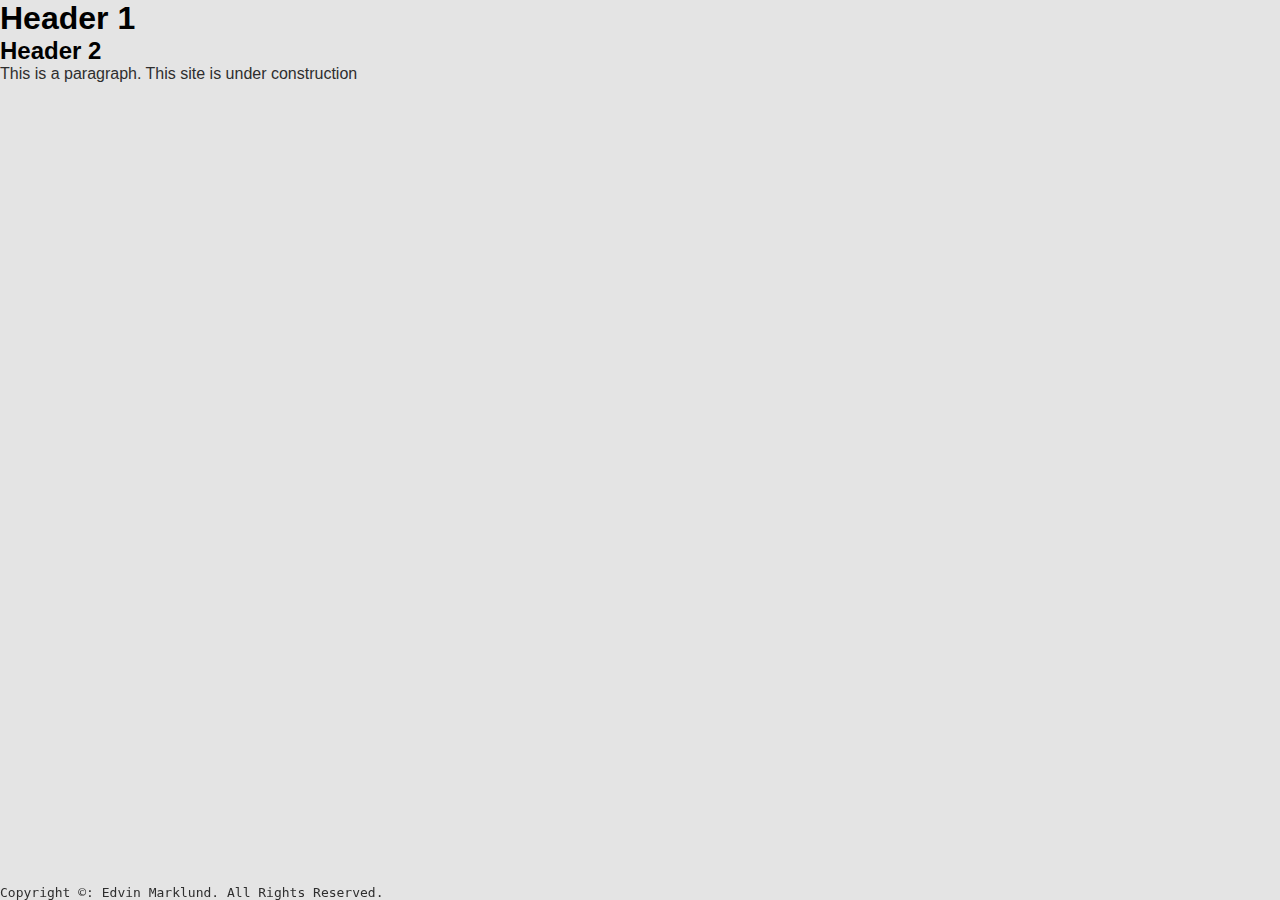
<file: Public/index.html>
<!DOCTYPE html>
<html lang="en">
<head>
    <meta charset="utf-8">
    <meta name="viewport" content="width=device-width, initial-scale=1">
    <title>EDVIN MARKLUND</title>
    <link rel="icon" type="image/x-icon" href="icons/favicon.ico">
    <link rel="stylesheet" href="style.css">
</head>
<body>


<h1>Header 1</h1>

<h2>Header 2</h2>

<p>This is a paragraph. This site is under construction</p>

    
</body>

    <div class="footer">
        <br><p style="text-align: left; font-family: monospace;">Copyright &copy: Edvin Marklund. All Rights Reserved.</p>
    </div>

</html>
</file>
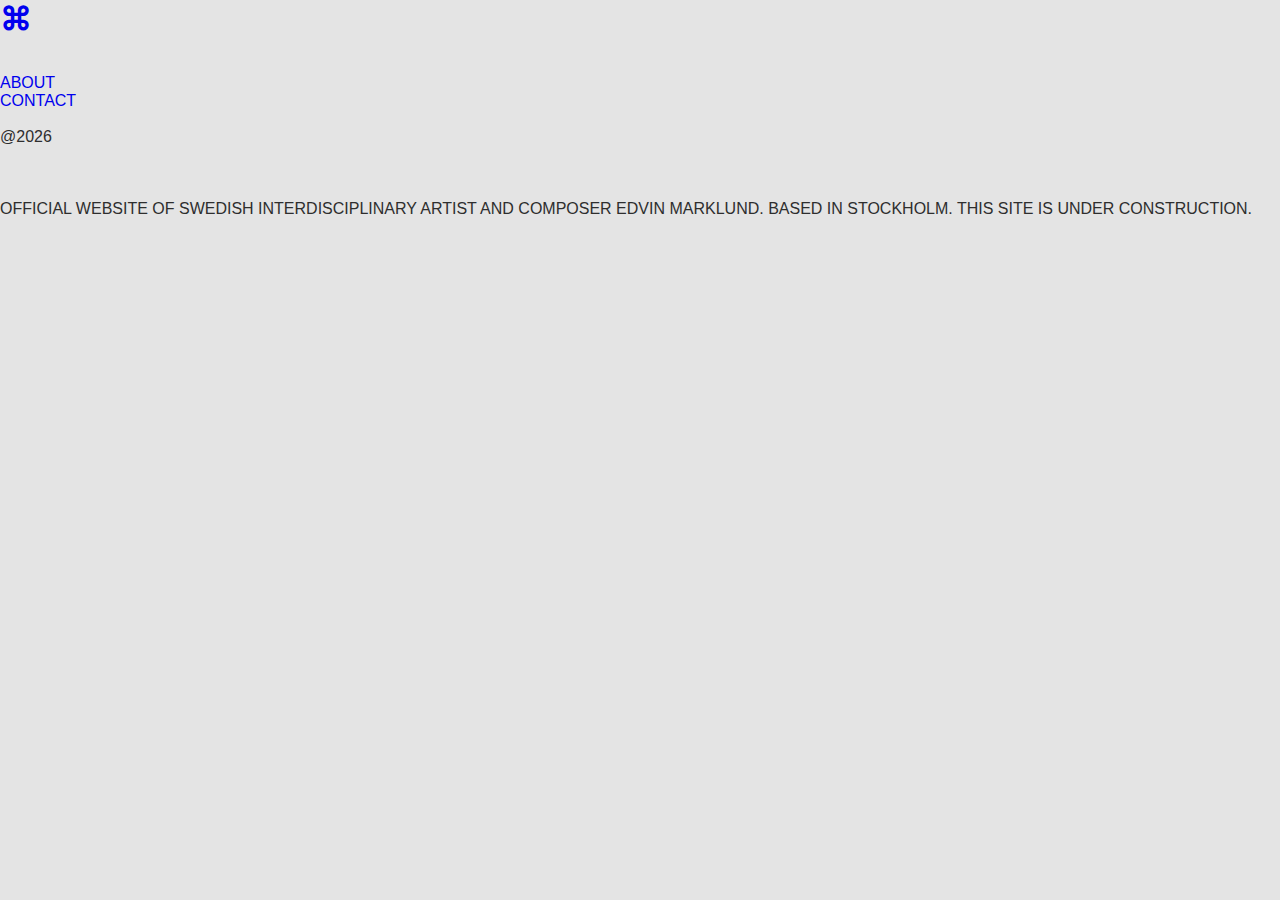
<file: about.html>
<!DOCTYPE html>
<html lang="en">
<head>
    <meta charset="utf-8">
    <meta name="viewport" content="width=device-width, initial-scale=1">
    <title>EDVIN MARKLUND | ABOUT</title>
    <link rel="icon" type="images/x-icon" href="icons/favicon.ico">
    <link rel="stylesheet" href="style.css">
</head>
<body>


<ul class="navbar">
  <h1><a href="index.html">⌘</a></h1>
  <br>
  <br>
  <li><a href="about.html">ABOUT</a></li>
  <li><a href="contact.html">CONTACT</a></li>
  <br>
  <p style="font-weight: 100;">@2026</p>
  <br>
<p ><br><br> OFFICIAL WEBSITE OF SWEDISH INTERDISCIPLINARY ARTIST AND COMPOSER EDVIN MARKLUND. BASED IN STOCKHOLM. THIS SITE IS UNDER CONSTRUCTION.</p>
</ul>







</body>
</html>
</file>
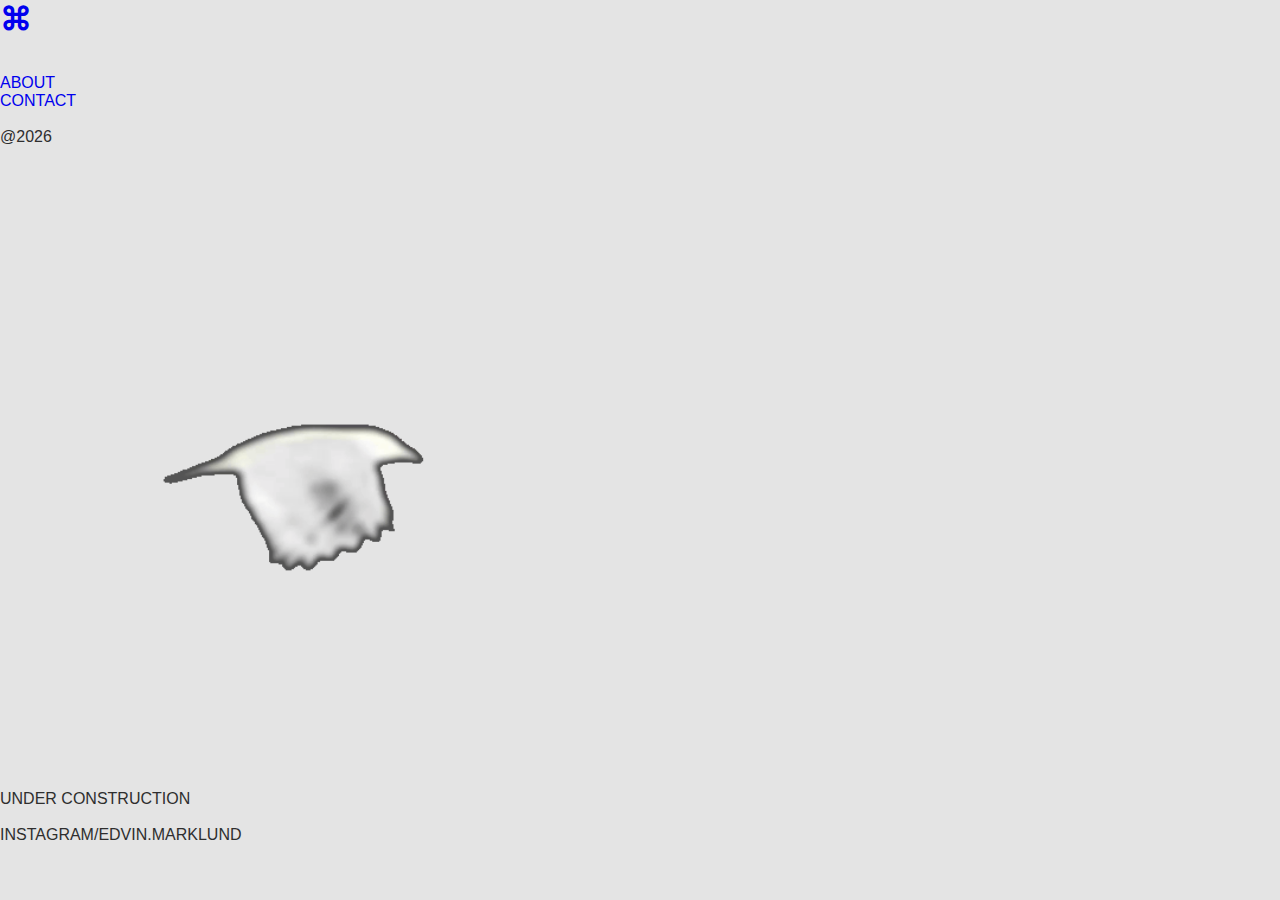
<file: contact.html>
<!DOCTYPE html>
<html lang="en">
<head>
    <meta charset="utf-8">
    <meta name="viewport" content="width=device-width, initial-scale=1">
    <title>EDVIN MARKLUND | CONTACT</title>
    <link rel="icon" type="images/x-icon" href="icons/favicon.ico">
    <link rel="stylesheet" href="style.css">
</head>
<body>



<ul class="navbar">
  <h1><a href="index.html">⌘</a></h1>
  <br>
  <br>
  <li><a href="about.html">ABOUT</a></li>
  <li><a href="contact.html">CONTACT</a></li>
  <br>
  <p style="font-weight: 100;">@2026</p>
  <img src="images/fagel.gif" style="width:50%; position: relative;">
  <br>
  <p>UNDER CONSTRUCTION</p>
  <br>
  <p>INSTAGRAM/EDVIN.MARKLUND</p>
</ul>




</body>
</html>
</file>
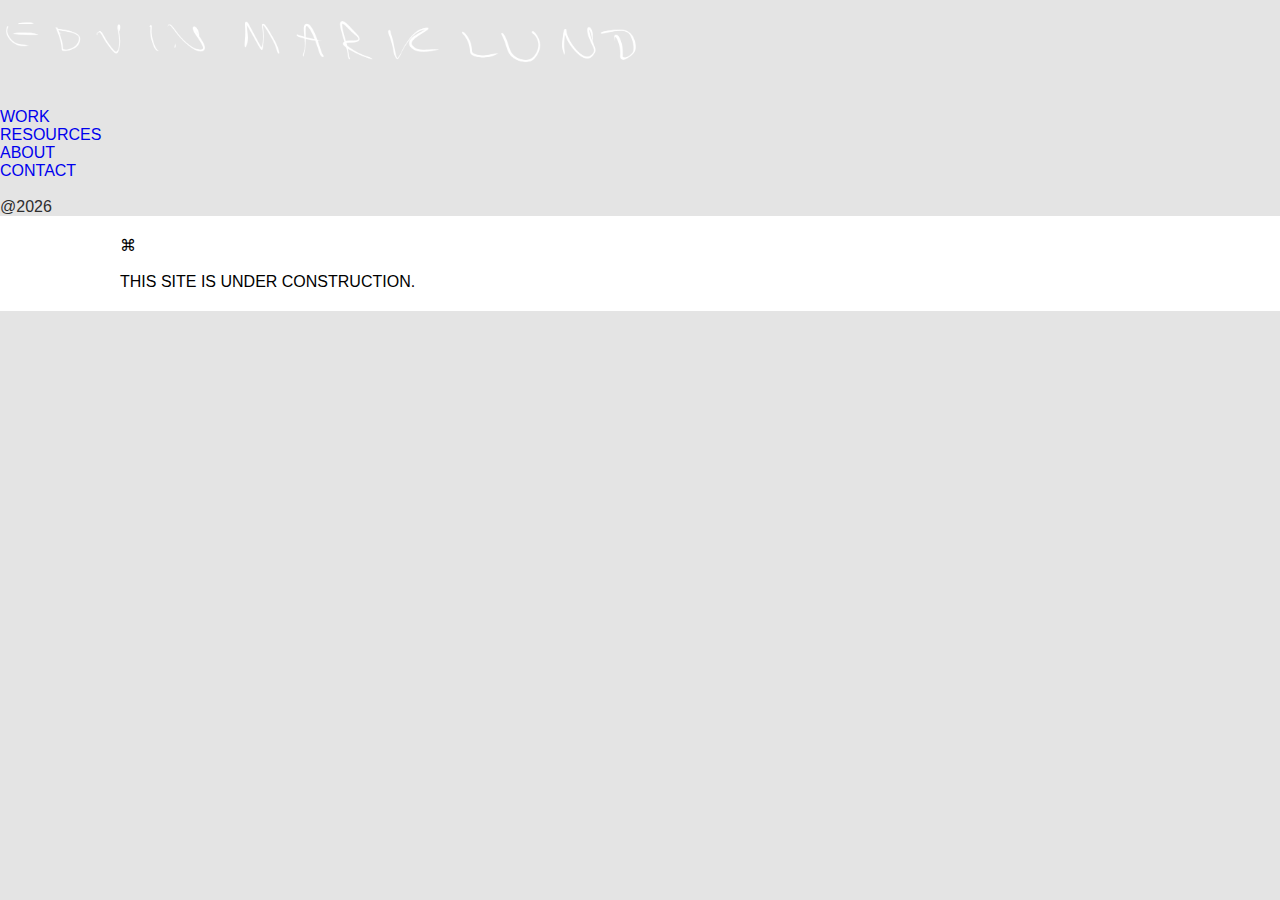
<file: resources.html>
<!DOCTYPE html>
<html lang="en">
<head>
    <meta charset="utf-8">
    <meta name="viewport" content="width=device-width, initial-scale=1">
    <title>EDVIN MARKLUND | RESOURCES</title>
    <link rel="icon" type="images/x-icon" href="icons/favicon.ico">
    <link rel="stylesheet" href="style.css">
</head>
<body>



<ul class="navbar">
  <img src="images/signatur.webp" style="width:50%; position: relative;">
  <br>
  <br>
  <li><a href="#work">WORK</a></li>
  <li><a href="#resources">RESOURCES</a></li>
  <li><a href="#about">ABOUT</a></li>
  <li><a href="#contact">CONTACT</a></li>
  <br>
  <p style="font-weight: 100;">@2026</p>
</ul>

<p style="transition: all 0.3s ease 0.3s; background-color: white; color: black; font-weight: 500; padding: 20px 120px">⌘ <br> <br> THIS SITE IS UNDER CONSTRUCTION.</p>




</body>
</html>
</file>
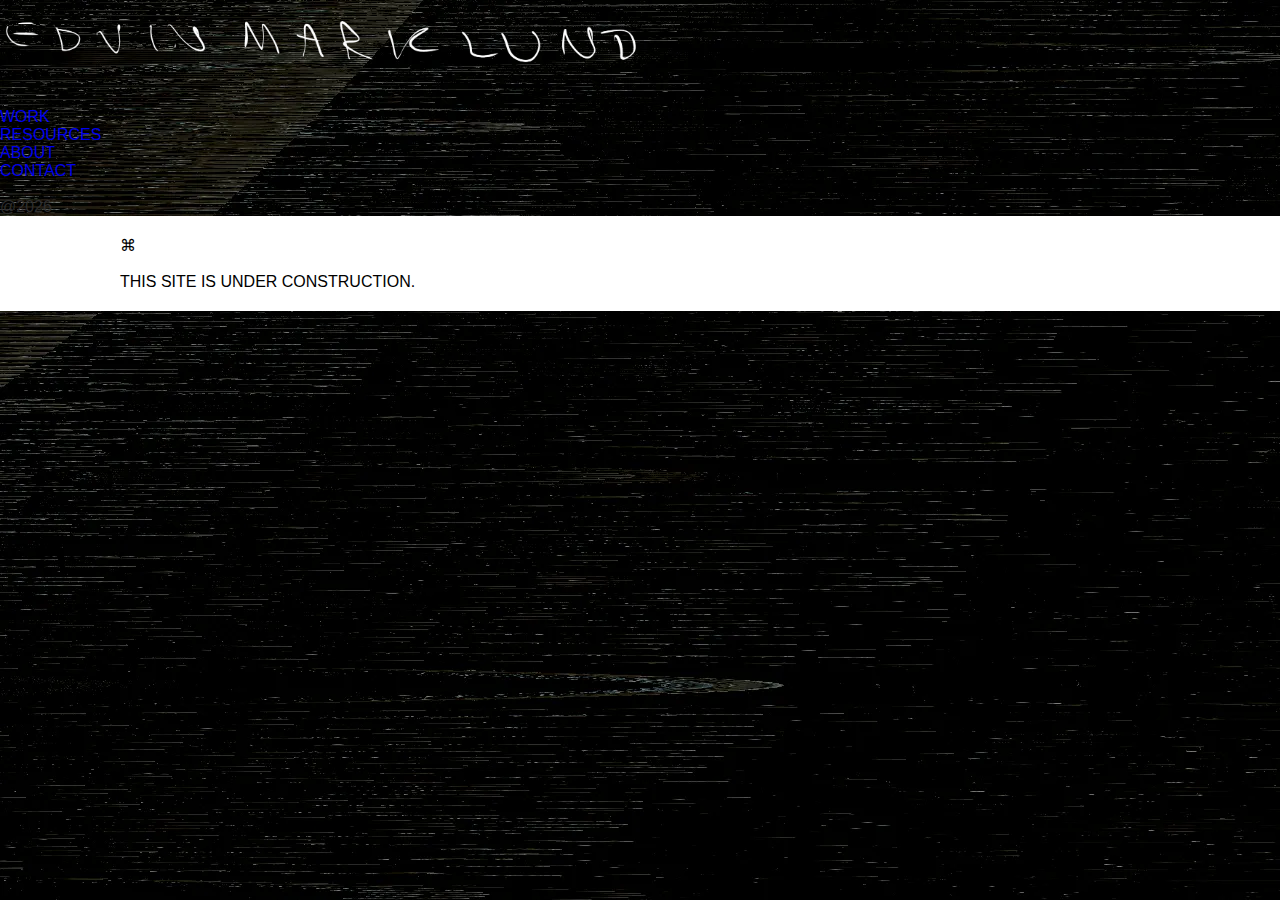
<file: work.html>
<!DOCTYPE html>
<html lang="en">
<head>
    <meta charset="utf-8">
    <meta name="viewport" content="width=device-width, initial-scale=1">
    <title>EDVIN MARKLUND | WORK</title>
    <link rel="icon" type="images/x-icon" href="icons/favicon.ico">
    <link rel="stylesheet" href="style.css">
    <style>
    body { background-image: url('images/drain.webp'); }
    </style>
</head>
<body>



<ul class="navbar">
  <img src="images/signatur.webp" style="width:50%; position: relative;">
  <br>
  <br>
  <li><a href="work.html">WORK</a></li>
  <li><a href="resources.html">RESOURCES</a></li>
  <li><a href="about.html">ABOUT</a></li>
  <li><a href="contact.html">CONTACT</a></li>
  <br>
  <p style="font-weight: 100;">@2026</p>
</ul>

<p style="transition: all 0.3s ease 0.3s; background-color: white; color: black; font-weight: 500; padding: 20px 120px">⌘ <br> <br> THIS SITE IS UNDER CONSTRUCTION.</p>






</body>
</html>
</file>
<file: Public/style.css>
*{
  margin: 0;
  padding: 0;
}

*{
  cursor: url('icons/cursor1.cur'),crosshair;
}
a:hover{
  cursor: crosshair;
}




body{
  min-height: 100vh;
  background-color: #e4e4e4;
  font-family: Helvetica, sans-serif;
}







@media(max-width: 605px){
  .hideOnMobile{
    display: none;
  }
}
@media(max-width: 430px){
  .sidebar{
    width: 100%;
  }
}






p{
  color: #2e2e2e;
}

a{
  text-decoration: none;
}
.footer {
   position: fixed;
   left: 0;
   bottom: 0;
   width: 100%;
   background-color: rgba(0, 0, 0, 0);
   color: 2e2e2e;
   text-align: center;
}
</file>
<file: style.css>
*{
  margin: 0;
  padding: 0;
}

*{
  cursor: url('icons/cursor1.cur'),crosshair;
}
a:hover{
  cursor: crosshair;
}




body{
  min-height: 100vh;
  background-color: #e4e4e4;
  font-family: Helvetica, sans-serif;
}







@media(max-width: 605px){
  .hideOnMobile{
    display: none;
  }
}
@media(max-width: 430px){
  .sidebar{
    width: 100%;
  }
}






p{
  color: #2e2e2e;
}

a{
  text-decoration: none;
}
.footer {
   position: fixed;
   left: 0;
   bottom: 0;
   width: 100%;
   background-color: rgba(0, 0, 0, 0);
   color: 2e2e2e;
   text-align: center;
}
</file>
